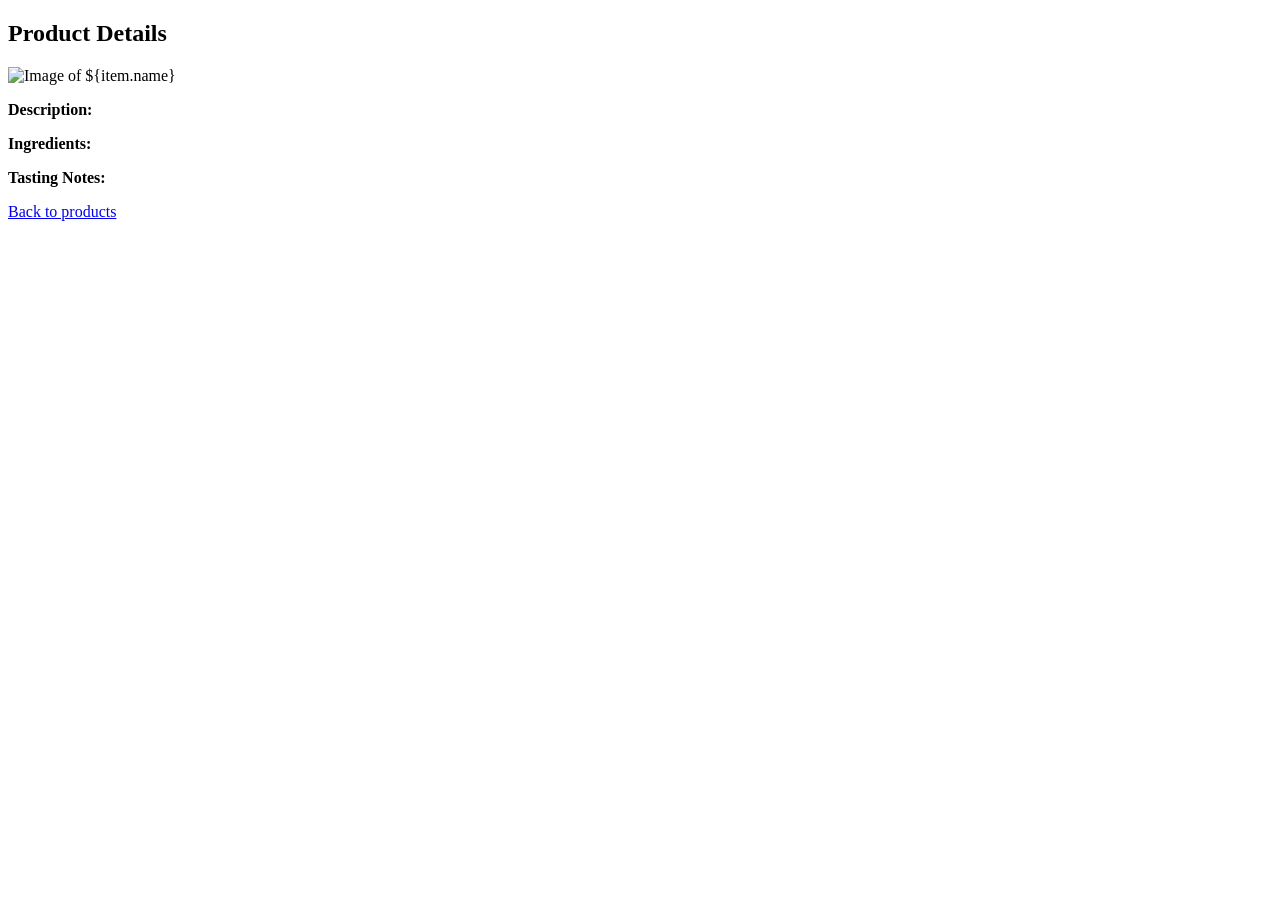
<file: Java/RegistrationAndLoginForm/src/main/resources/templates/item-details.html>
<!DOCTYPE html>
<html xmlns:th="http://www.thymeleaf.org">

<head>
    <title>Product Details</title>
    <link rel="stylesheet" th:href="@{/css/styles.css}">
    <link rel="stylesheet" th:href="@{/css/item-details.css}">
</head>

<body>
    <main>
        <h2>Product Details</h2>
        <div id="item-details-grid">
            <div th:class="pic">
                <img th:src="@{${item.picture}}" alt="Image of ${item.name}">
            </div>
            <div th:class="desc">
                <p th:class="name"> <span th:text="${item.name}"></span></p>
                <p><strong>Description:</strong> <span th:text="${item.description}"></span></p>
                <p><strong>Ingredients:</strong> <span th:text="${item.ingredients}"></span></p>
                <p><strong>Tasting Notes:</strong> <span th:text="${item.tastingNotes}"></span></p>
                <a href="/items">Back to products</a>
            </div>
        </div>
    </main>
</body>

</html>
</file>
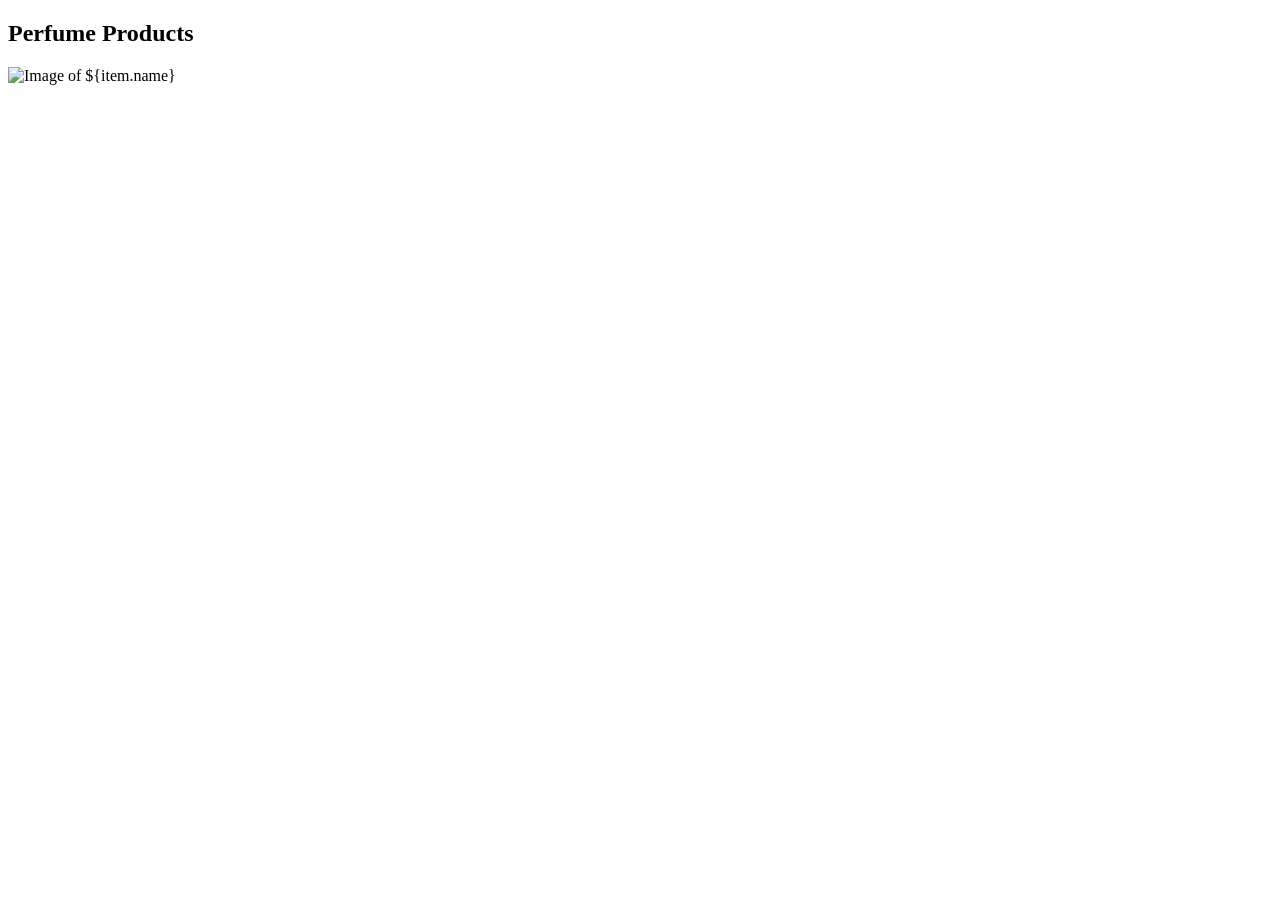
<file: Java/RegistrationAndLoginForm/src/main/resources/templates/items.html>
<!DOCTYPE html>
<html xmlns:th="http://www.thymeleaf.org">

<head>
    <title>Products</title>
    <link rel="stylesheet" th:href="@{/css/styles.css}">
    <link rel="stylesheet" th:href="@{/css/items.css}">
</head>

<body>
    <main>
        <h2>Perfume Products</h2>

        <div id="items-grid">
            <div th:each="item, stat : ${items}" th:class="'item-box item' + ${stat.index + 1}">
                <img th:src="@{${item.picture}}" alt="Image of ${item.name}">
                <a th:href="@{/item(name=${item.name})}" th:text="${item.name}"></a>
            </div>
        </div>
    </main>
</body>

</html>
</file>
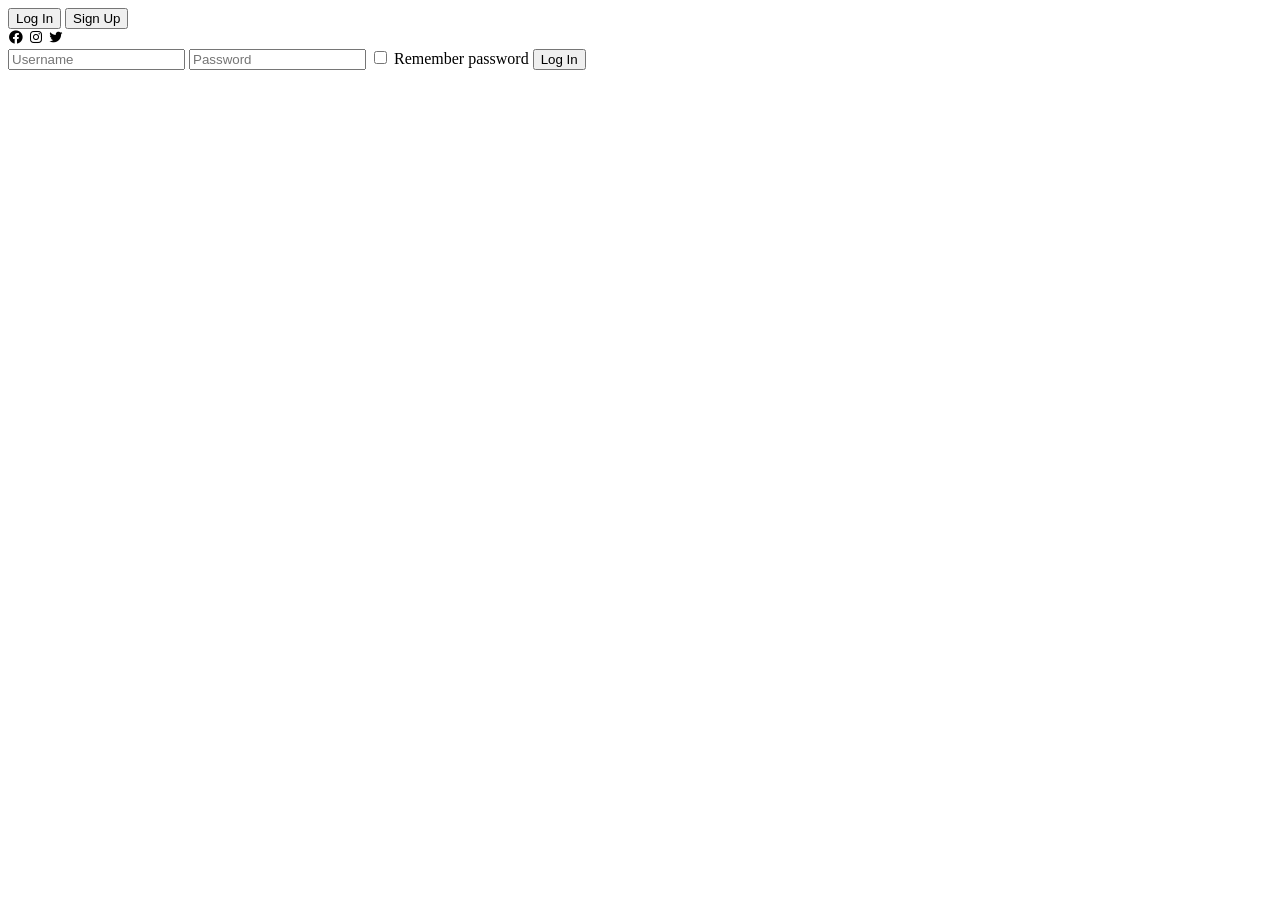
<file: Java/RegistrationAndLoginForm/src/main/resources/templates/login.html>
<!DOCTYPE html>
<html xmlns:th="http://www.thymeleaf.org">

<head>
    <meta charset="UTF-8">
    <meta name="viewport" content="width=device-width, initial-scale=1.0">
    <title>Login</title>
    <link rel="stylesheet" th:href="@{/css/styles.css}">
    <link href='https://unpkg.com/boxicons@2.1.4/css/boxicons.min.css' rel='stylesheet'>
</head>

<body>
    <div id="hero">
        <div class="form-box">
            <div class="button-box">
                <div id="btn"></div>
                <button type="button" class="toggle-btn" onclick="location.href='/login'">Log In</button>
                <button type="button" class="toggle-btn" onclick="location.href='/signup'">Sign Up</button>
            </div>

            <div class="social-icons">
                <i class="bx bxl-facebook-circle"></i>
                <i class="bx bxl-instagram"></i>
                <i class="bx bxl-twitter"></i>
            </div>

            
            <form id="login" class="input-group" th:action="@{/login}" method="post">
                
                <!-- Display error message if any -->
                <div th:if="${error}" class="error-message" th:text="${error}"></div>

                <!-- Username -->
                <input type="text" id="username" class="input-field" name="username" placeholder="Username">
                
                
                
                <!-- Password -->
                <input type="password" id="password" class="input-field" name="password" placeholder="Password">
                
                

                
                <input type="checkbox" class="check-box">
                <span>Remember password</span>

                <button type="submit" class="submit-btn">Log In</button>
            </form>
            
        </div>
    </div>

</body>

</html>
</file>
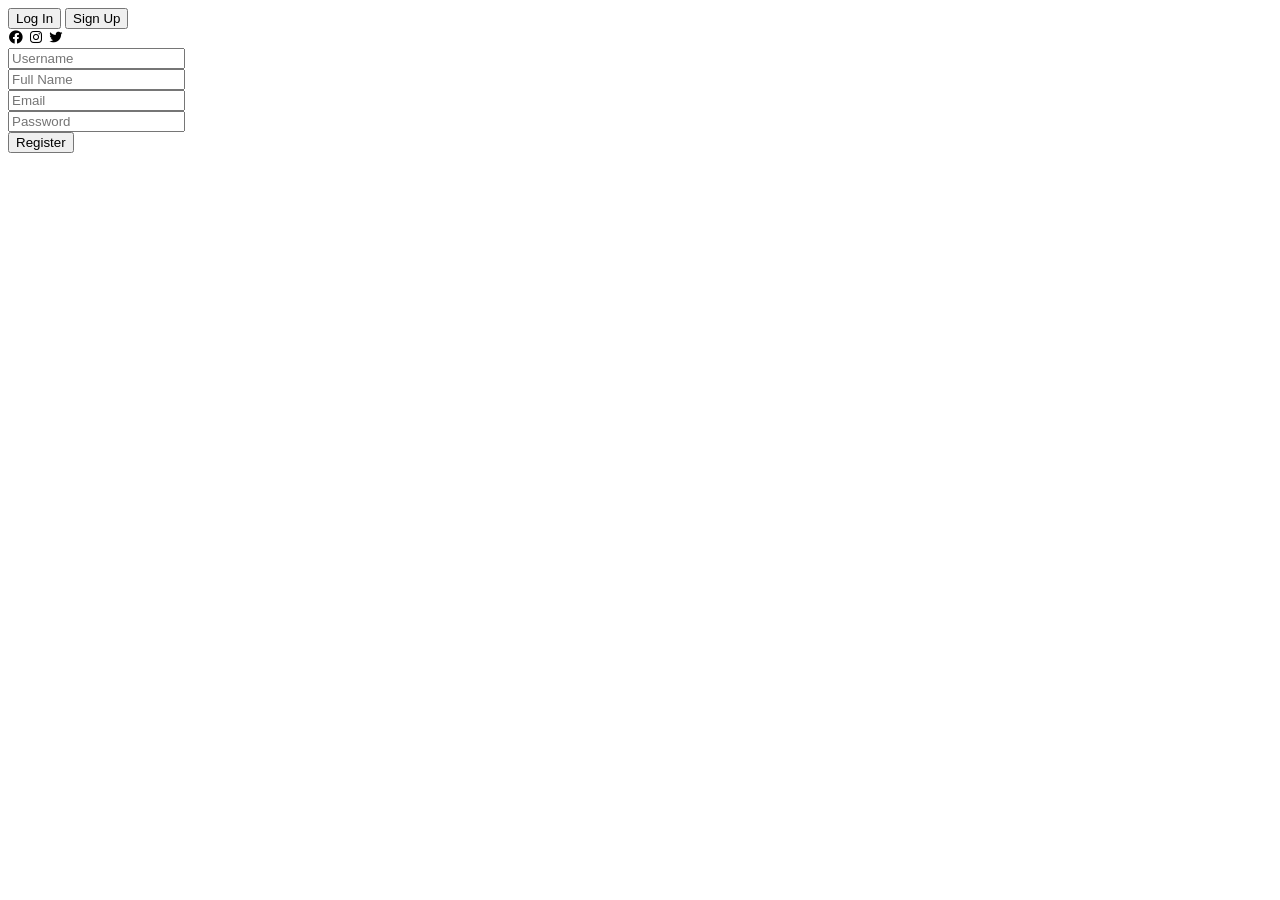
<file: Java/RegistrationAndLoginForm/src/main/resources/templates/signup.html>
<!DOCTYPE html>
<html xmlns:th="http://www.thymeleaf.org">

<head>
    <meta charset="UTF-8">
    <meta name="viewport" content="width=device-width, initial-scale=1.0">
    <title>Sign Up</title>
    <link rel="stylesheet" th:href="@{/css/styles.css}">
    <link href='https://unpkg.com/boxicons@2.1.4/css/boxicons.min.css' rel='stylesheet'>
</head>

<body>
    <div id="hero">
        <div class="form-box">
            <div class="button-box">
                <button type="button" class="toggle-btn" th:onclick="'location.href=\'' + @{/login} + '\''">Log In</button>
                <button type="button" id="btn-signup" class="toggle-btn" th:onclick="'location.href=\'' + @{/signup} + '\''">Sign Up</button>
            </div>
            <div class="social-icons">
                <i class="bx bxl-facebook-circle"></i>
                <i class="bx bxl-instagram"></i>
                <i class="bx bxl-twitter"></i>
            </div>

            

            <form id="signup" class="input-group" th:action="@{/signup}" method="post" th:object="${user}">
                
                <!-- Display global error message if any -->
                <div th:if="${error}" class="error-message" th:text="${error}"></div>
                <div th:if="${message}" class="success-message" th:text="${message}"></div>

                <!-- Username -->
                <input type="text" id="username" class="input-field" placeholder="Username" th:field="*{username}">
                <div th:if="${#fields.hasErrors('username')}" class="error-message" th:errors="*{username}"></div>
            
                <!-- Full Name -->
                <input type="text" id="fullName" class="input-field" placeholder="Full Name" th:field="*{fullName}">
                <div th:if="${#fields.hasErrors('fullName')}" class="error-message" th:errors="*{fullName}"></div>
            
                <!-- Email -->
                <input type="text" id="email" class="input-field" placeholder="Email" th:field="*{email}">
                <div th:if="${#fields.hasErrors('email')}" class="error-message" th:errors="*{email}"></div>
            
                <!-- Password -->
                <input type="password" id="password" class="input-field" placeholder="Password" th:field="*{password}">
                <div th:if="${#fields.hasErrors('password')}" class="error-message" th:errors="*{password}"></div>
            
                <!-- Submit Button -->
                <button type="submit" class="submit-btn">Register</button>
            </form>
            
        </div>
    </div>

</body>

</html>
</file>
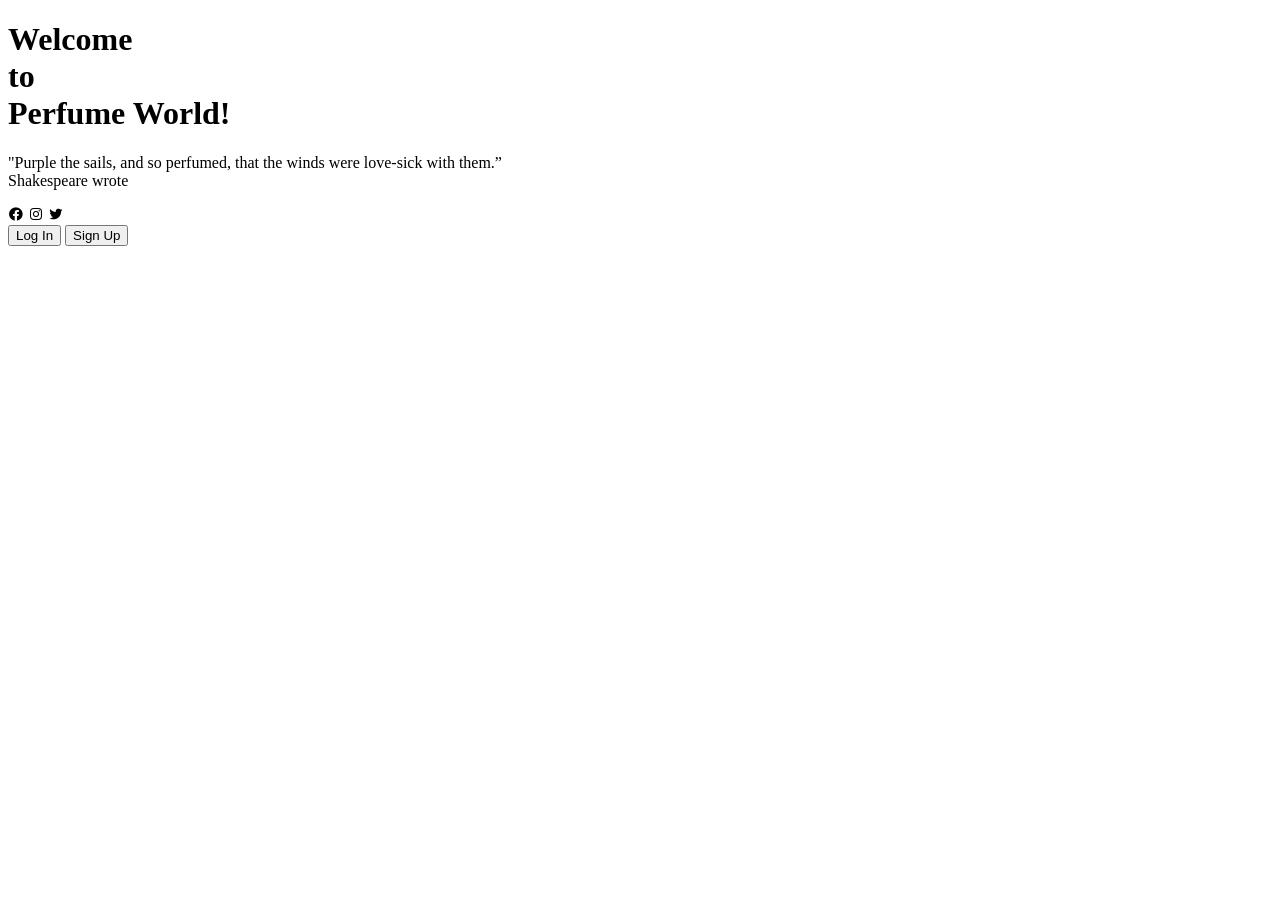
<file: Java/RegistrationAndLoginForm/src/main/resources/templates/welcome.html>
<!DOCTYPE html>
<html xmlns:th="http://www.thymeleaf.org">

<head>
    <meta charset="UTF-8">
    <meta name="viewport" content="width=device-width, initial-scale=1.0">
    <title>Welcome</title>
    <link rel="stylesheet" th:href="@{/css/styles.css}">
    <link href='https://unpkg.com/boxicons@2.1.4/css/boxicons.min.css' rel='stylesheet'>
</head>

<body>
    <div id="hero">
        <div class="form-box">
            <main class="welcome-container">
                <h1>Welcome <br> to <br> Perfume World!</h1>

                <p>"Purple the sails, and so perfumed, that the winds were love-sick with them.” <br> Shakespeare wrote</p>
                
                <div class="social-icons">
                    <i class="bx bxl-facebook-circle"></i>
                    <i class="bx bxl-instagram"></i>
                    <i class="bx bxl-twitter"></i>
                </div>

                <div class="button-box">
                    <button type="button" class="toggle-btn" onclick="location.href='/login'">Log In</button>
                    <button type="button" class="toggle-btn" onclick="location.href='/signup'">Sign Up</button>
                </div>
            </main>
        </div>
    </div>

</body>

</html>
</file>
